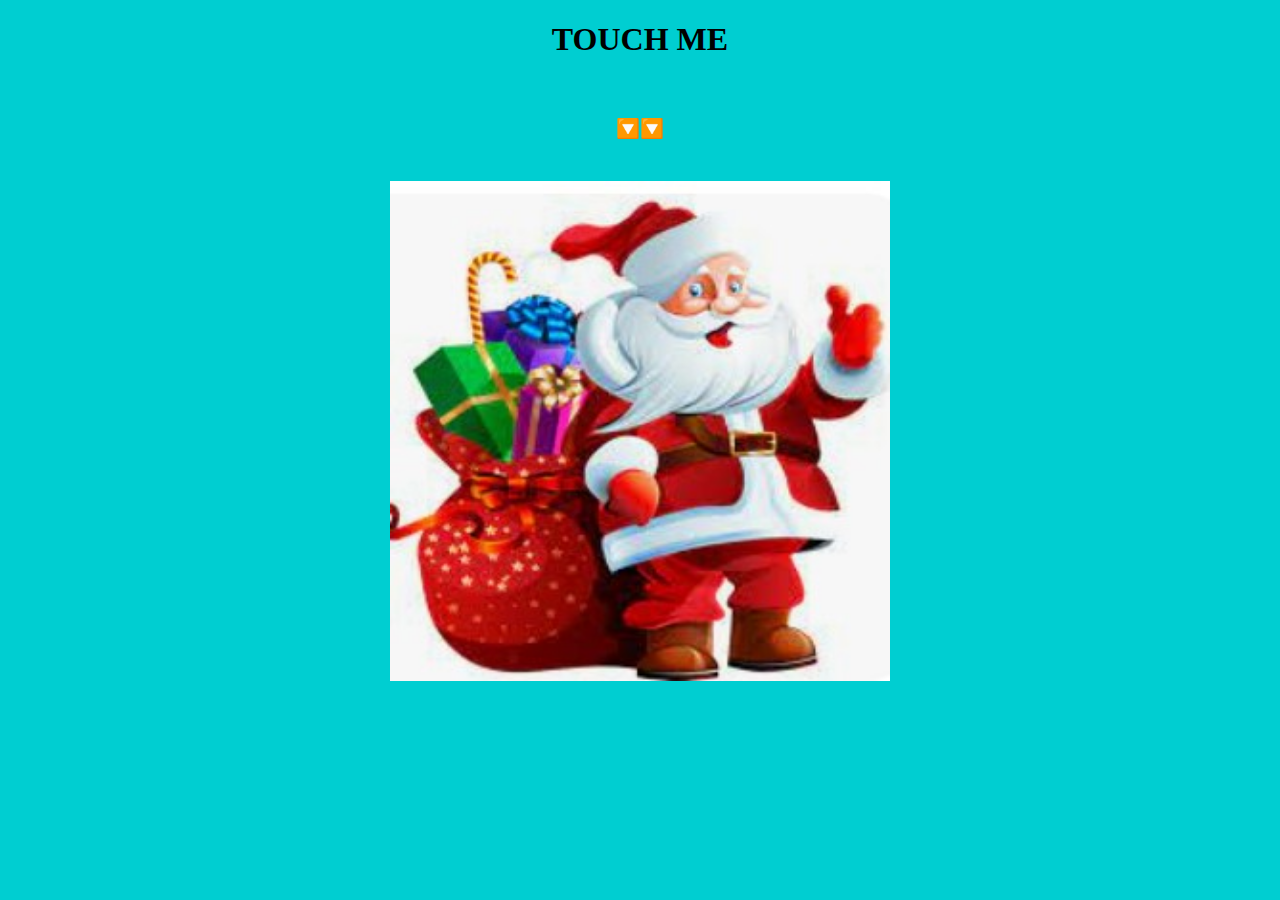
<file: index.html>
<!DOCTYPE html>
<html lang="en">
<head>
    <title>Gisele's Gift</title>
    <link rel="icon" type="image/icon-x" href="merry x-mas.jpg">
</head>
<body style="background-color: darkturquoise;">
    <div style="text-align: center;">
        <h1>TOUCH ME</h1> <br>
        <p style="font-size: larger;font-weight: bolder;">🔽🔽</p>
        <a style="text-align: center;font-size: larger;" href="new year.htm" > <br> <img width="500" height="500" align-items="center" src="pere noel.jpg" alt="Christmass"></a>
    </div>
</body>
</html>
</file>
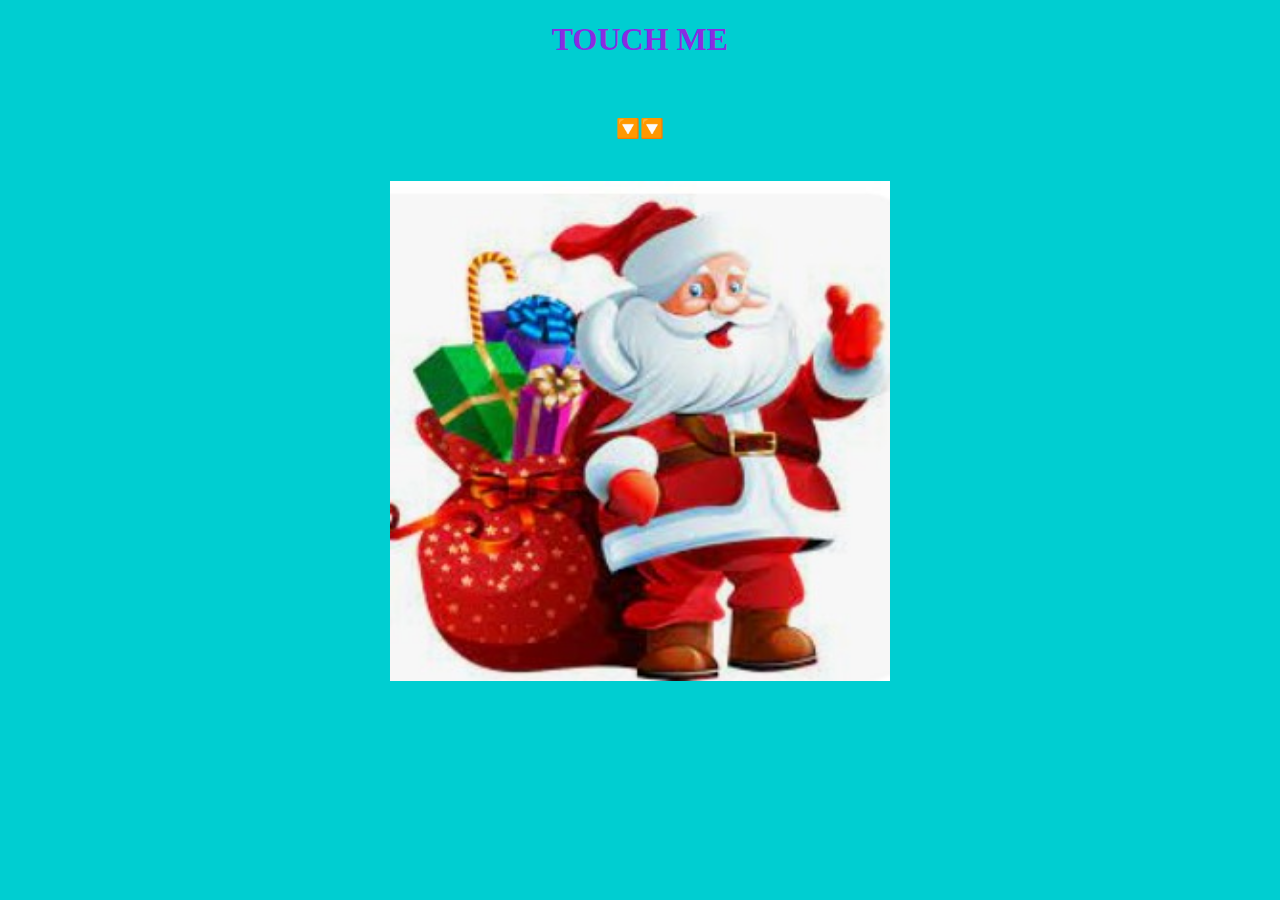
<file: merry christmas and happy new year.html>
<!DOCTYPE html>
<html lang="en">
<head>
    <title>Gisele's Gift</title>
    <link rel="icon" type="image/icon-x" href="merry x-mas.jpg">
</head>
<body style="background-color: darkturquoise;">
    <div style="text-align: center;">
        <h1 style="color: blueviolet;">TOUCH ME</h1> <br>
        <p style="font-size: larger;font-weight: bolder;">🔽🔽</p>
        <a style="text-align: center;font-size: larger;" href="new year.htm" > <br> <img width="500" height="500" align-items="center" src="pere noel.jpg" alt="Christmass"></a>
    </div>
</body>
</html>
</file>
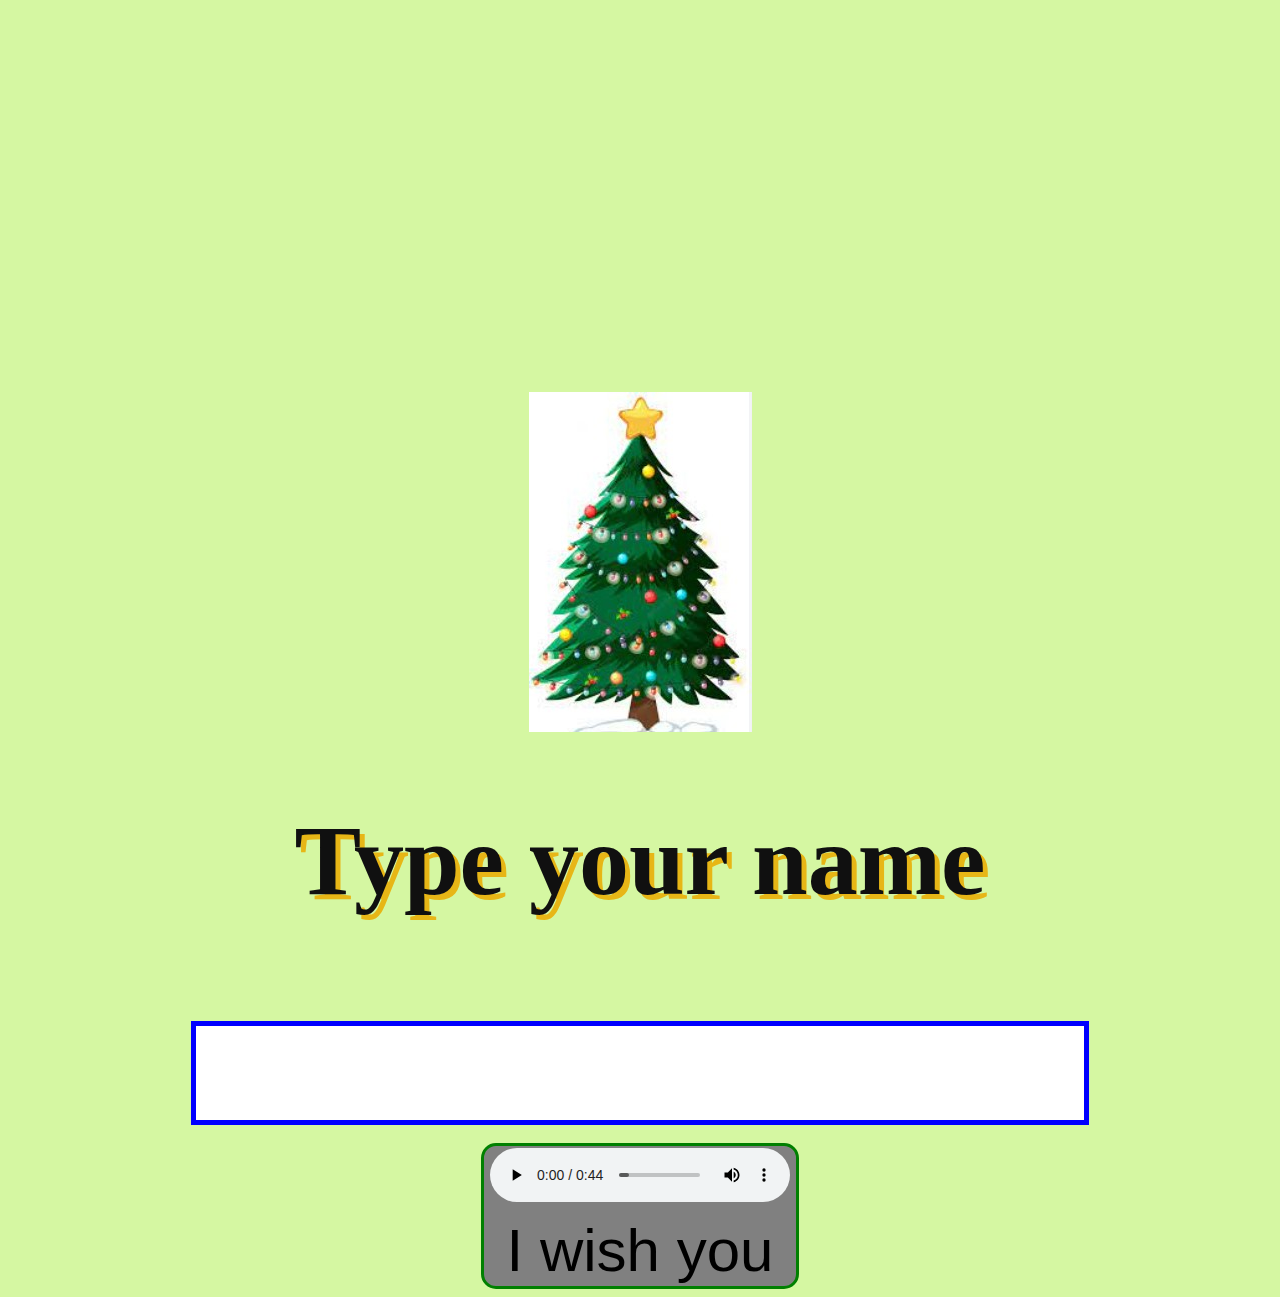
<file: new year.htm>
<!DOCTYPE html>
<html lang="en">
<head>
    <meta charset="UTF-8">
    <meta http-equiv="X-UA-Compatible" content="IE=edge">
    <meta name="viewport" content="width=device-width, initial-scale=1.0">
    <title>Happy new year</title>
    <link rel="icon" type="image/icon-x" href="merry x-mas.jpg">
    <link rel="icon" type="image/icon-x" href="merry x-mas.jpg">
</head>
<body style="text-align: center;padding-top: 30%;background-color: rgb(213, 247, 162);">
    <img src="treee.jpg" alt="Christmas tree" align-items="top">
    <div class="input" id="nwyr">
        <h1 style="text-align: center; font-size: 100px;color: rgb(16, 16, 16);text-shadow: 5px 5px rgb(231, 182, 22);">Type your name</h1>
        <br>
        <br>
        <input type="text" id="txt" style="   font-size: 80px;width: 70%; border: 5px solid blue;align-items: center;">
        <br>
       <br> 
       <button onclick="newYear()" oncanplay="" style=" font-size: 60px;background-color: gray;border-radius: 15px;border: 3px solid green;font-weight: 400;align-items: center;">
        <audio  controls>
            <p>feel relaxed!</p> <br>
            <source src="snd.mp4" type="audio/mp4">
        </audio> <br> I wish you</button>
    </div>
    <div class="show" id="newyear" style=" display: none;background-image: url(tree.jpg);" >
        <h4 style="text-align: center;font-size: 100px;color: rgb(59, 240, 59);text-shadow: 5px 5px rgb(231, 182, 22);">
            Merry christmass <br> 🎄🤶🏽⛪🎅🏽🧑🏽‍🎄🎄❄️😜🎄  <br> and <br> happy new year</h4>
            <h1>
            <p>
                <marquee class="fixed h-full top-[1%] left-[1%] w-auto" behavior="scroll" direction="left" scrolldelay="0">🎄🎄🎄❄️🧑🏽‍🎄🧑🏽🤶🏽🎅🏽😃😊😉🤩🤗🎄🎄🎄🎄❄️❄️❄️🤶🏽🤶🏽🤩🤩🤩🤩🤩🤩🤗🤗🤗🎄❄️❄️❄️🤶🏽🤶🏽🎅🏽🎅🏽🎅🏽🎅🏽🎄🎄🎄🎄🎄🎄🎄🎄🎄🎄❄️❄️❄️❄️❄️🤩🤩🤩🤩🤩🤗🤗🤗😃😃😊😊😊😊😊🎅🏽🎅🏽🎅🏽🎅🏽🎅🏽🎅🏽🎅🏽</marquee>
                 <p style="color: rgb(230, 149, 10);">Sending you my warm wishes <br></p>
                 <p style="color: rgb(248, 14, 14);"> from home to home and <br></p>
                 <p style="color: rgb(69, 8, 239);">from heart to heart <br></p>
                 <p style="color: rgb(148, 15, 231);">Have a very very <br></p>
                 <p style="color: rgb(5, 129, 27);">🎄blessed Merry Christmass and new year🎄<br></p>
                
            </p>
        </h1>
               <h2 id="happy" style=" font-size: 200px;color: rgb(0, 132, 255);text-shadow: 5px 5px red;"></h2>
        <br>
        <img src="newyear.jpg" alt="2023year comes to your side"class="img" style="    height: 90%;width: 100%;border: 2px solid greenyellow;">
        <h1 style="color: rgb(54, 66, 3);">Accept this gift from👇🏽👇🏽 </h1> <a href="thanks.htm"><img src="pere noel.jpg" alt="pere noel"></a> 
    </div>
    <script>
        function newYear(){
    let txt=document.getElementById("txt").value;
    if(txt==0){
        alert("You also need to get this gift so type your name👇🏽👇🏽")
    }else{
        document.getElementById("happy").innerHTML=txt;
        document.getElementById("nwyr").style.display="none";
        document.getElementById("newyear").style.display="block"
    }
}
    </script>
</body>
</html>
</file>
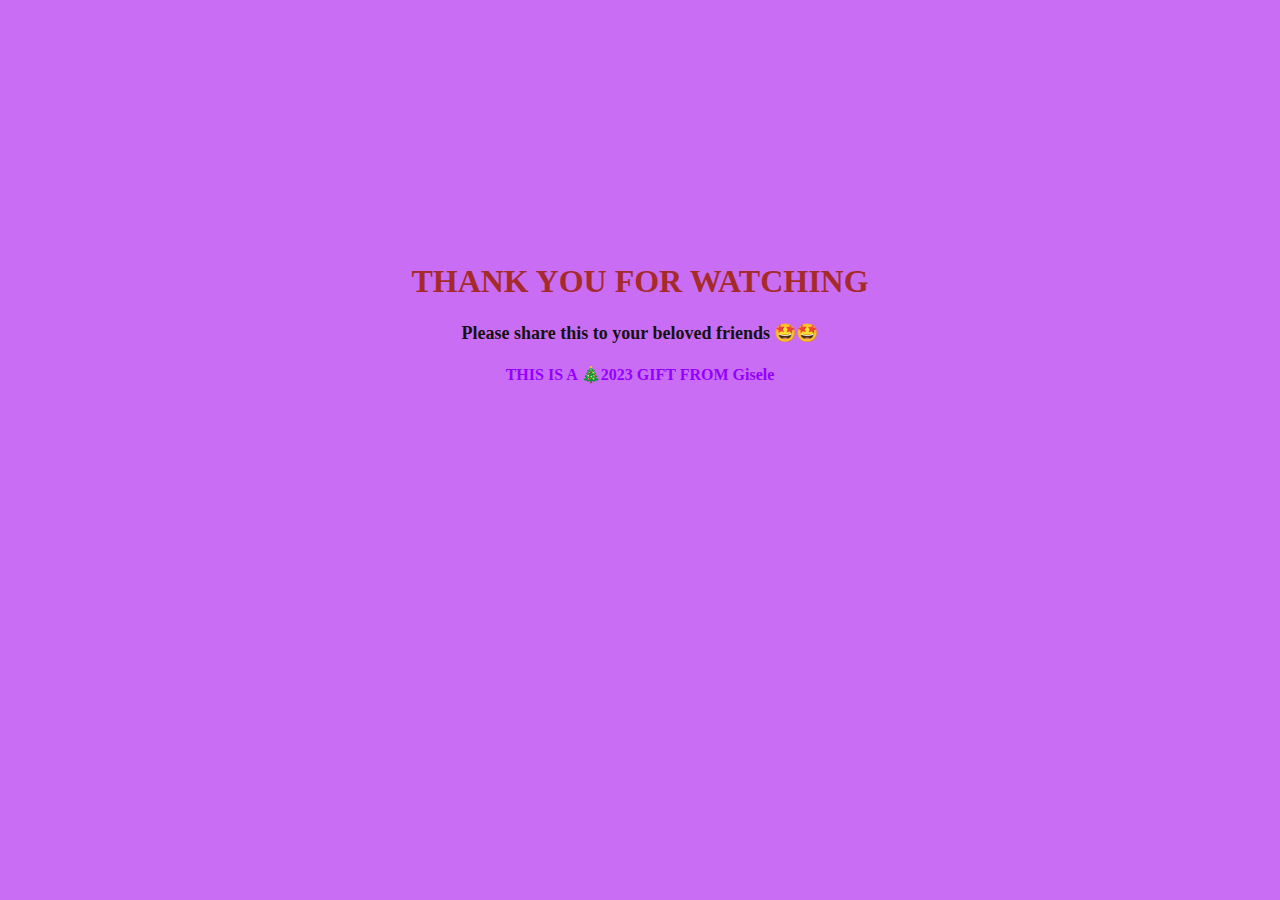
<file: thanks.htm>
<!DOCTYPE html>
<html lang="en">
<head>
    <meta charset="UTF-8">
    <meta http-equiv="X-UA-Compatible" content="IE=edge">
    <meta name="viewport" content="width=device-width, initial-scale=1.0">
    <title>Thanks</title>
    <link rel="icon" type="image/icon-x" href="merry x-mas.jpg">
</head>
<body style="background-color: rgb(202, 109, 245);">
    <br> <br> <br> <br> <br> <br> <br> <br> <br> <br> <br> <br> <br>
  <h1 style="text-align: center; font-weight: bolder; font-size: 2500;color: brown;">THANK YOU FOR WATCHING</h1>
  <p style="text-align: center; font-size: large; font-weight: 900; color: rgb(18, 18, 18);" >Please  share this to your beloved friends 🤩🤩</p>
  <h4 style="color: rgb(148, 0, 253); text-align: center;">THIS IS A 🎄2023 GIFT FROM Gisele</h4>  
</body>
</html>
</file>
